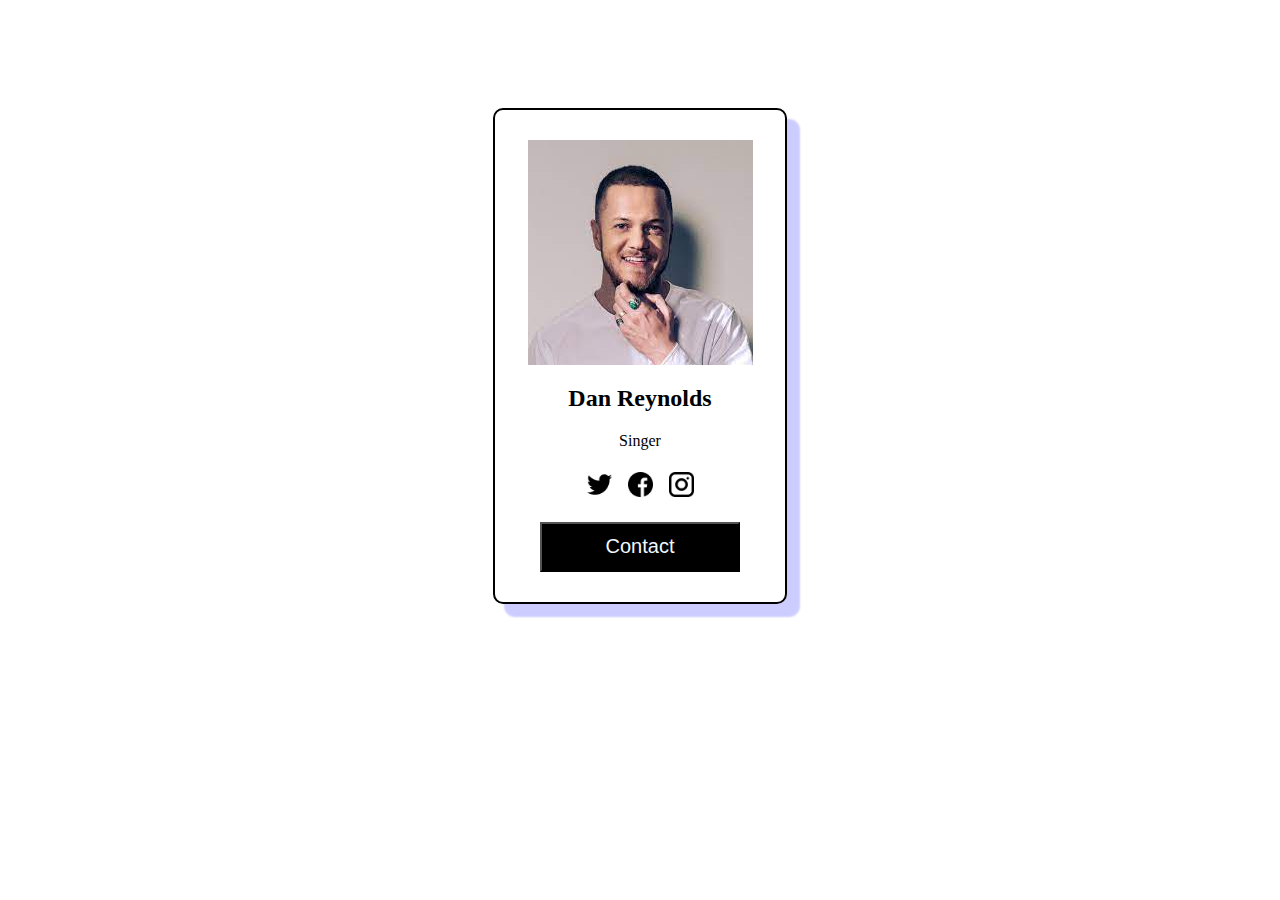
<file: index.html>
<!DOCTYPE html>
<html lang="en">
<head>
    <meta charset="UTF-8">
    <title>Document</title>
    
    <link rel="stylesheet" href="fanpage_styles.css">
</head>
<body>
    <div id="outer">
        <div id="inner">
            <img src="imagine.jpeg" alt="Dan Reynolds" id="dan">
            <h2>Dan Reynolds</h2>
            <p>Singer</p>
            <div>
                <a href="https://twitter.com/danreynolds?lang=en"><img src="twitter.png" alt="" class="icons"></a>
                <a href="https://www.facebook.com/IDdanreynolds/"><img src="facebook.png" alt="" class="icons"></a>
                <a href="https://www.instagram.com/danreynolds/?hl=en"><img src="instagram.png" alt="" class="icons"></a>
            </div>
            <a href="contacts.html" target="_blank">
                <button><span id="button-text">Contact</span></button>
            </a>
        </div>
        
    </div>
</body>
</html>
</file>
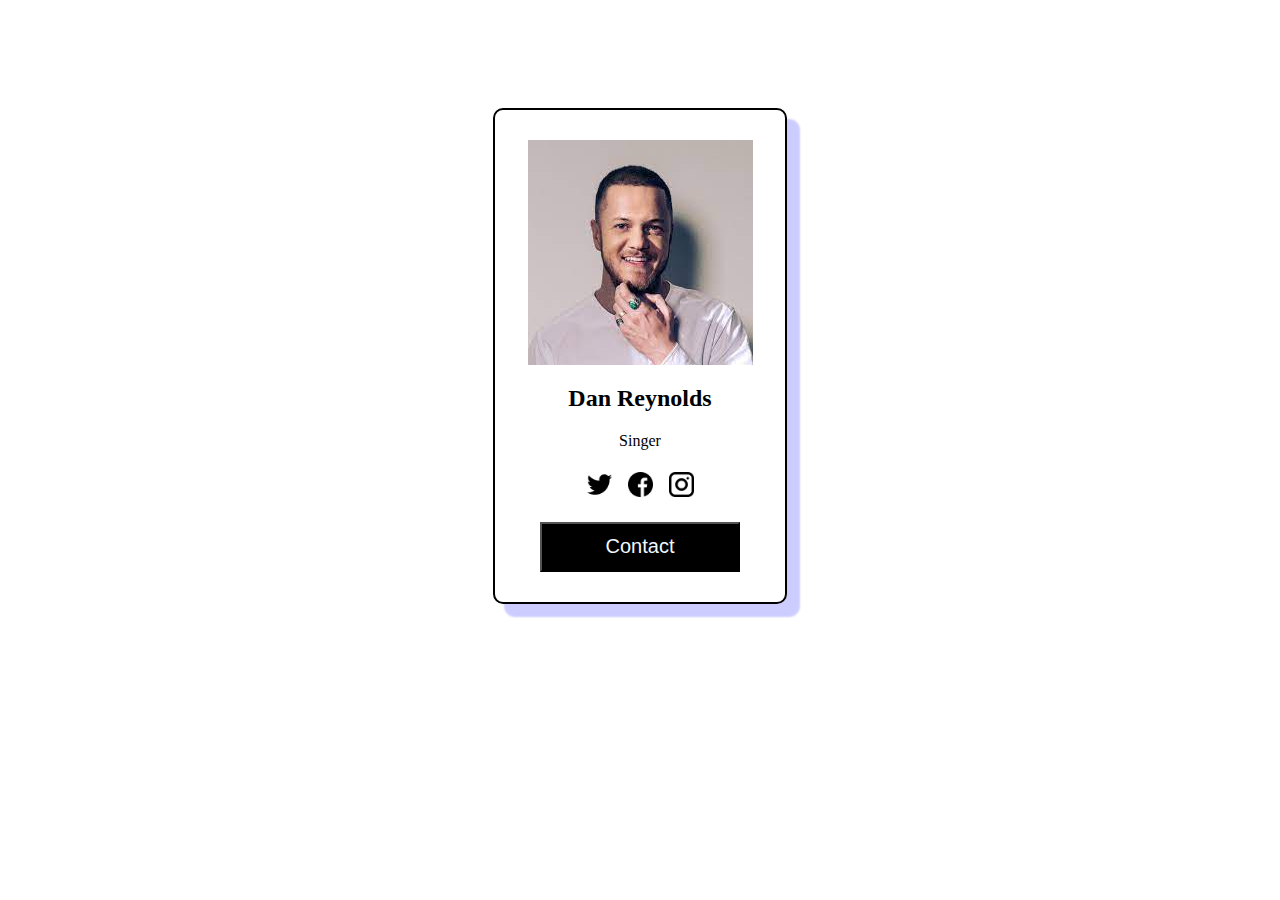
<file: fanpage.html>
<!DOCTYPE html>
<html lang="en">
<head>
    <meta charset="UTF-8">
    <title>Document</title>
    
    <link rel="stylesheet" href="fanpage_styles.css">
</head>
<body>
    <div id="outer">
        <div id="inner">
            <img src="imagine.jpeg" alt="Dan Reynolds" id="dan">
            <h2>Dan Reynolds</h2>
            <p>Singer</p>
            <div>
                <a href="https://twitter.com/danreynolds?lang=en"><img src="twitter.png" alt="" class="icons"></a>
                <a href="https://www.facebook.com/IDdanreynolds/"><img src="facebook.png" alt="" class="icons"></a>
                <a href="https://www.instagram.com/danreynolds/?hl=en"><img src="instagram.png" alt="" class="icons"></a>
            </div>
            <a href="contacts.html" target="_blank">
                <button><span id="button-text">Contact</span></button>
            </a>
        </div>
        
    </div>
</body>
</html>
</file>
<file: fanpage_styles.css>
#outer{
    display: flex;
    flex-direction: row;
    justify-content: center;
    padding: 100px;
}

#inner{
    box-shadow: 12px 12px 2px 1px rgba(0, 0, 255, .2);
    display: flex;
    flex-direction: column;
    justify-content: center;
    align-items: center;
    padding: 30px;
    border: 2px solid black;
    border-radius: 10px;
}

.icons{
    height: 25px;
    margin: 6px;
}

p{
    margin-top: 0px;
}

button{
    height: 50px;
    width: 200px;
    margin: 15px;
    margin-bottom: 0px;
    background-color: black;
}

#button-text{
    color: aliceblue;
    font-size: 20px;
    font-family: 'Lucida Sans', 'Lucida Sans Regular', 'Lucida Grande', 'Lucida Sans Unicode', Geneva, Verdana, sans-serif;
}

html{
    user-select: none;
}
</file>
